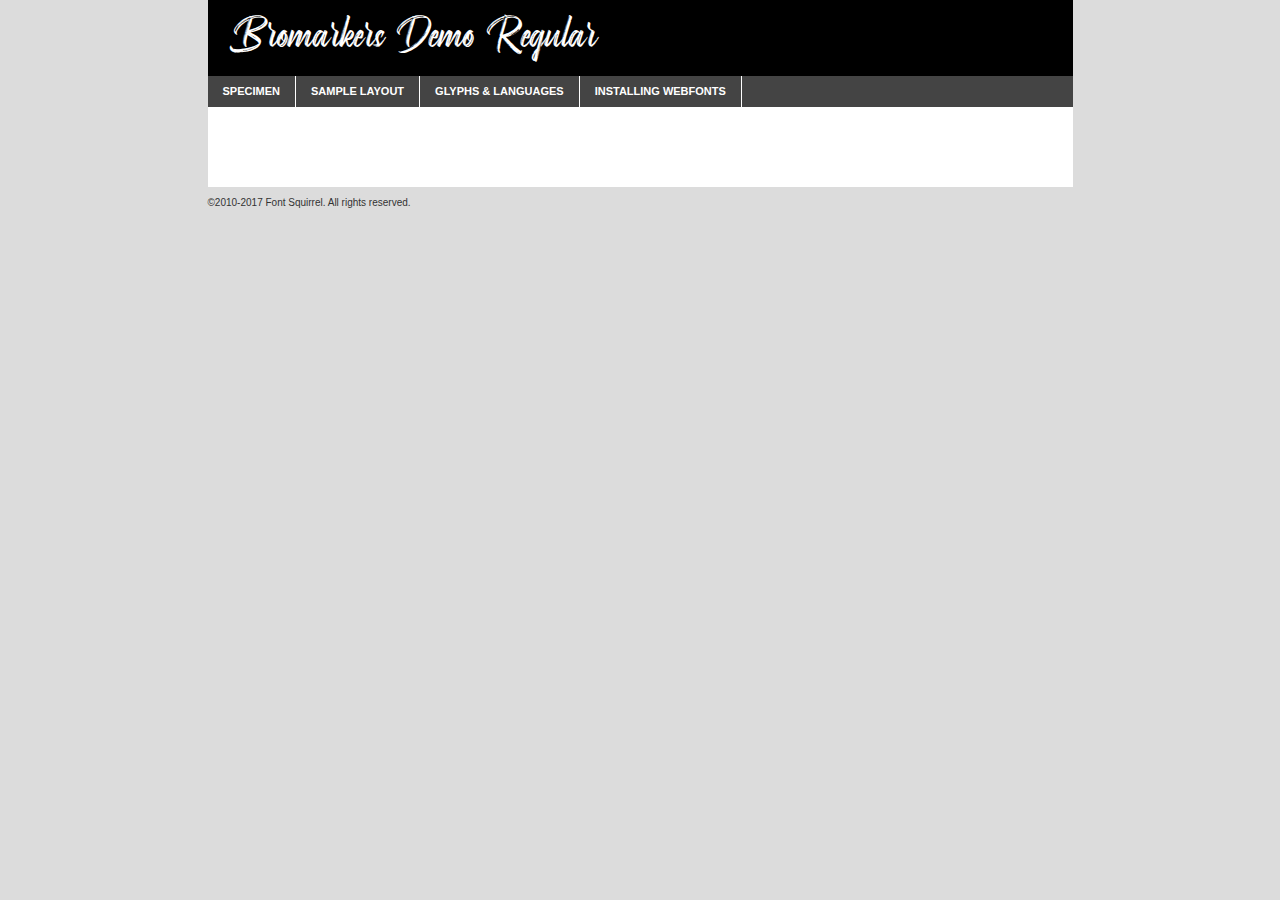
<file: webkit/webfontkit-20221106-003021/bromarkersdemo-jreoe-demo.html>
<!DOCTYPE html PUBLIC "-//W3C//DTD XHTML 1.0 Transitional//EN"
        "http://www.w3.org/TR/xhtml1/DTD/xhtml1-transitional.dtd">

<html xmlns="http://www.w3.org/1999/xhtml" xml:lang="en" lang="en">
<head>
    <meta http-equiv="Content-Type" content="text/html; charset=utf-8"/>
    <script src="http://ajax.googleapis.com/ajax/libs/jquery/1.7.2/jquery.min.js" type="text/javascript" charset="utf-8"></script>
    <script type="text/javascript">
		(function($) {
			$.fn.easyTabs = function(option) {
				var param = jQuery.extend({ fadeSpeed: 'fast', defaultContent: 1, activeClass: 'active' }, option);
				$(this).each(function() {
					var thisId = '#' + this.id;
					if ( param.defaultContent == '' )
					{
						param.defaultContent = 1;
					}
					if ( typeof param.defaultContent == 'number' )
					{
						var defaultTab = $(thisId + ' .tabs li:eq(' + (param.defaultContent - 1) + ') a').attr('href').substr(1);
					}
					else
					{
						var defaultTab = param.defaultContent;
					}
					$(thisId + ' .tabs li a').each(function() {
						var tabToHide = $(this).attr('href').substr(1);
						$('#' + tabToHide).addClass('easytabs-tab-content');
					});
					hideAll();
					changeContent(defaultTab);

					function hideAll() {$(thisId + ' .easytabs-tab-content').hide();}

					function changeContent(tabId)
					{
						hideAll();
						$(thisId + ' .tabs li').removeClass(param.activeClass);
						$(thisId + ' .tabs li a[href=#' + tabId + ']').closest('li').addClass(param.activeClass);
						if ( param.fadeSpeed != 'none' )
						{
							$(thisId + ' #' + tabId).fadeIn(param.fadeSpeed);
						}
						else
						{
							$(thisId + ' #' + tabId).show();
						}
					}

					$(thisId + ' .tabs li').click(function() {
						var tabId = $(this).find('a').attr('href').substr(1);
						changeContent(tabId);
						return false;
					});
				});
			}
		})(jQuery);
    </script>
    <link rel="stylesheet" href="specimen_files/specimen_stylesheet.css" type="text/css" charset="utf-8"/>
    <link rel="stylesheet" href="stylesheet.css" type="text/css" charset="utf-8"/>

    <style type="text/css">
        		body {
			font-family: 'bromarkers_demoregular';
        		}

            </style>

    <title>Bromarkers Demo Regular Specimen</title>


    <script type="text/javascript" charset="utf-8">
		$(document).ready(function() {
			$('#container').easyTabs({ defaultContent: 1 });
		});
    </script>
</head>

<body>
<div id="container">
    <div id="header">
		Bromarkers Demo Regular    </div>
    <ul class="tabs">
        <li><a href="#specimen">Specimen</a></li>
        <li><a href="#layout">Sample Layout</a></li>
		        <li><a href="#glyphs">Glyphs &amp; Languages</a></li>
        <li><a href="#installing">Installing Webfonts</a></li>

    </ul>

    <div id="main_content">


        <div id="specimen">

            <div class="section">
                <div class="grid12 firstcol">
                    <div class="huge">AaBb</div>
                </div>
            </div>

            <div class="section">
                <div class="glyph_range">A&#x200B;B&#x200b;C&#x200b;D&#x200b;E&#x200b;F&#x200b;G&#x200b;H&#x200b;I&#x200b;J&#x200b;K&#x200b;L&#x200b;M&#x200b;N&#x200b;O&#x200b;P&#x200b;Q&#x200b;R&#x200b;S&#x200b;T&#x200b;U&#x200b;V&#x200b;W&#x200b;X&#x200b;Y&#x200b;Z&#x200b;a&#x200b;b&#x200b;c&#x200b;d&#x200b;e&#x200b;f&#x200b;g&#x200b;h&#x200b;i&#x200b;j&#x200b;k&#x200b;l&#x200b;m&#x200b;n&#x200b;o&#x200b;p&#x200b;q&#x200b;r&#x200b;s&#x200b;t&#x200b;u&#x200b;v&#x200b;w&#x200b;x&#x200b;y&#x200b;z&#x200b;1&#x200b;2&#x200b;3&#x200b;4&#x200b;5&#x200b;6&#x200b;7&#x200b;8&#x200b;9&#x200b;0&#x200b;&amp;&#x200b;.&#x200b;,&#x200b;?&#x200b;!&#x200b;&#64;&#x200b;(&#x200b;)&#x200b;#&#x200b;$&#x200b;%&#x200b;*&#x200b;+&#x200b;-&#x200b;=&#x200b;:&#x200b;;</div>
            </div>
            <div class="section">
                <div class="grid12 firstcol">
                    <table class="sample_table">
                        <tr>
                            <td>10</td>
                            <td class="size10">abcdefghijklmnopqrstuvwxyzABCDEFGHIJKLMNOPQRSTUVWXYZ0123456789abcdefghijklmnopqrstuvwxyzABCDEFGHIJKLMNOPQRSTUVWXYZ0123456789abcdefghijklmnopqrstuvwxyzABCDEFGHIJKLMNOPQRSTUVWXYZ</td>
                        </tr>
                        <tr>
                            <td>11</td>
                            <td class="size11">abcdefghijklmnopqrstuvwxyzABCDEFGHIJKLMNOPQRSTUVWXYZ0123456789abcdefghijklmnopqrstuvwxyzABCDEFGHIJKLMNOPQRSTUVWXYZ0123456789abcdefghijklmnopqrstuvwxyzABCDEFGHIJKLMNOPQRSTUVWXYZ</td>
                        </tr>
                        <tr>
                            <td>12</td>
                            <td class="size12">abcdefghijklmnopqrstuvwxyzABCDEFGHIJKLMNOPQRSTUVWXYZ0123456789abcdefghijklmnopqrstuvwxyzABCDEFGHIJKLMNOPQRSTUVWXYZ0123456789abcdefghijklmnopqrstuvwxyzABCDEFGHIJKLMNOPQRSTUVWXYZ</td>
                        </tr>
                        <tr>
                            <td>13</td>
                            <td class="size13">abcdefghijklmnopqrstuvwxyzABCDEFGHIJKLMNOPQRSTUVWXYZ0123456789abcdefghijklmnopqrstuvwxyzABCDEFGHIJKLMNOPQRSTUVWXYZ0123456789abcdefghijklmnopqrstuvwxyzABCDEFGHIJKLMNOPQRSTUVWXYZ</td>
                        </tr>
                        <tr>
                            <td>14</td>
                            <td class="size14">abcdefghijklmnopqrstuvwxyzABCDEFGHIJKLMNOPQRSTUVWXYZ0123456789abcdefghijklmnopqrstuvwxyzABCDEFGHIJKLMNOPQRSTUVWXYZ0123456789abcdefghijklmnopqrstuvwxyzABCDEFGHIJKLMNOPQRSTUVWXYZ</td>
                        </tr>
                        <tr>
                            <td>16</td>
                            <td class="size16">abcdefghijklmnopqrstuvwxyzABCDEFGHIJKLMNOPQRSTUVWXYZ0123456789abcdefghijklmnopqrstuvwxyzABCDEFGHIJKLMNOPQRSTUVWXYZ</td>
                        </tr>
                        <tr>
                            <td>18</td>
                            <td class="size18">abcdefghijklmnopqrstuvwxyzABCDEFGHIJKLMNOPQRSTUVWXYZ0123456789abcdefghijklmnopqrstuvwxyzABCDEFGHIJKLMNOPQRSTUVWXYZ</td>
                        </tr>
                        <tr>
                            <td>20</td>
                            <td class="size20">abcdefghijklmnopqrstuvwxyzABCDEFGHIJKLMNOPQRSTUVWXYZ0123456789abcdefghijklmnopqrstuvwxyzABCDEFGHIJKLMNOPQRSTUVWXYZ</td>
                        </tr>
                        <tr>
                            <td>24</td>
                            <td class="size24">abcdefghijklmnopqrstuvwxyzABCDEFGHIJKLMNOPQRSTUVWXYZ0123456789abcdefghijklmnopqrstuvwxyzABCDEFGHIJKLMNOPQRSTUVWXYZ</td>
                        </tr>
                        <tr>
                            <td>30</td>
                            <td class="size30">abcdefghijklmnopqrstuvwxyzABCDEFGHIJKLMNOPQRSTUVWXYZ0123456789abcdefghijklmnopqrstuvwxyzABCDEFGHIJKLMNOPQRSTUVWXYZ</td>
                        </tr>
                        <tr>
                            <td>36</td>
                            <td class="size36">abcdefghijklmnopqrstuvwxyzABCDEFGHIJKLMNOPQRSTUVWXYZ0123456789abcdefghijklmnopqrstuvwxyzABCDEFGHIJKLMNOPQRSTUVWXYZ</td>
                        </tr>
                        <tr>
                            <td>48</td>
                            <td class="size48">abcdefghijklmnopqrstuvwxyzABCDEFGHIJKLMNOPQRSTUVWXYZ0123456789abcdefghijklmnopqrstuvwxyzABCDEFGHIJKLMNOPQRSTUVWXYZ</td>
                        </tr>
                        <tr>
                            <td>60</td>
                            <td class="size60">abcdefghijklmnopqrstuvwxyzABCDEFGHIJKLMNOPQRSTUVWXYZ0123456789abcdefghijklmnopqrstuvwxyzABCDEFGHIJKLMNOPQRSTUVWXYZ</td>
                        </tr>
                        <tr>
                            <td>72</td>
                            <td class="size72">abcdefghijklmnopqrstuvwxyzABCDEFGHIJKLMNOPQRSTUVWXYZ0123456789abcdefghijklmnopqrstuvwxyzABCDEFGHIJKLMNOPQRSTUVWXYZ</td>
                        </tr>
                        <tr>
                            <td>90</td>
                            <td class="size90">abcdefghijklmnopqrstuvwxyzABCDEFGHIJKLMNOPQRSTUVWXYZ0123456789abcdefghijklmnopqrstuvwxyzABCDEFGHIJKLMNOPQRSTUVWXYZ</td>
                        </tr>
                    </table>

                </div>

            </div>


            <div class="section" id="bodycomparison">


                <div id="xheight">
                    <div class="fontbody">&#x25FC;&#x25FC;&#x25FC;&#x25FC;&#x25FC;&#x25FC;&#x25FC;&#x25FC;&#x25FC;&#x25FC;&#x25FC;&#x25FC;&#x25FC;&#x25FC;&#x25FC;&#x25FC;&#x25FC;&#x25FC;&#x25FC;&#x25FC;&#x25FC;&#x25FC;&#x25FC;&#x25FC;&#x25FC;&#x25FC;&#x25FC;&#x25FC;&#x25FC;&#x25FC;&#x25FC;&#x25FC;&#x25FC;&#x25FC;&#x25FC;&#x25FC;&#x25FC;&#x25FC;&#x25FC;&#x25FC;&#x25FC;&#x25FC;&#x25FC;&#x25FC;&#x25FC;&#x25FC;&#x25FC;&#x25FC;&#x25FC;&#x25FC;&#x25FC;&#x25FC;&#x25FC;&#x25FC;&#x25FC;&#x25FC;&#x25FC;&#x25FC;&#x25FC;&#x25FC;&#x25FC;&#x25FC;&#x25FC;&#x25FC;&#x25FC;&#x25FC;&#x25FC;&#x25FC;&#x25FC;&#x25FC;&#x25FC;&#x25FC;&#x25FC;&#x25FC;&#x25FC;&#x25FC;&#x25FC;&#x25FC;&#x25FC;&#x25FC;&#x25FC;&#x25FC;&#x25FC;&#x25FC;&#x25FC;&#x25FC;&#x25FC;&#x25FC;&#x25FC;&#x25FC;&#x25FC;&#x25FC;&#x25FC;&#x25FC;&#x25FC;&#x25FC;&#x25FC;&#x25FC;&#x25FC;body</div>
                    <div class="arialbody">body</div>
                    <div class="verdanabody">body</div>
                    <div class="georgiabody">body</div>
                </div>
                <div class="fontbody" style="z-index:1">
                    body<span>Bromarkers Demo Regular</span>
                </div>
                <div class="arialbody" style="z-index:1">
                    body<span>Arial</span>
                </div>
                <div class="verdanabody" style="z-index:1">
                    body<span>Verdana</span>
                </div>
                <div class="georgiabody" style="z-index:1">
                    body<span>Georgia</span>
                </div>


            </div>


            <div class="section psample psample_row1" id="">

                <div class="grid2 firstcol">
                    <p class="size10"><span>10.</span>Aenean lacinia bibendum nulla sed consectetur. Fusce dapibus, tellus ac cursus commodo, tortor mauris condimentum nibh, ut fermentum massa justo sit amet risus. Nullam id dolor id nibh ultricies vehicula ut id elit. Cum sociis natoque penatibus et magnis dis parturient montes, nascetur ridiculus mus. Nulla vitae elit libero, a pharetra augue.</p>

                </div>
                <div class="grid3">
                    <p class="size11"><span>11.</span>Aenean lacinia bibendum nulla sed consectetur. Fusce dapibus, tellus ac cursus commodo, tortor mauris condimentum nibh, ut fermentum massa justo sit amet risus. Nullam id dolor id nibh ultricies vehicula ut id elit. Cum sociis natoque penatibus et magnis dis parturient montes, nascetur ridiculus mus. Nulla vitae elit libero, a pharetra augue.</p>

                </div>
                <div class="grid3">
                    <p class="size12"><span>12.</span>Aenean lacinia bibendum nulla sed consectetur. Fusce dapibus, tellus ac cursus commodo, tortor mauris condimentum nibh, ut fermentum massa justo sit amet risus. Nullam id dolor id nibh ultricies vehicula ut id elit. Cum sociis natoque penatibus et magnis dis parturient montes, nascetur ridiculus mus. Nulla vitae elit libero, a pharetra augue.</p>

                </div>
                <div class="grid4">
                    <p class="size13"><span>13.</span>Aenean lacinia bibendum nulla sed consectetur. Fusce dapibus, tellus ac cursus commodo, tortor mauris condimentum nibh, ut fermentum massa justo sit amet risus. Nullam id dolor id nibh ultricies vehicula ut id elit. Cum sociis natoque penatibus et magnis dis parturient montes, nascetur ridiculus mus. Nulla vitae elit libero, a pharetra augue.</p>

                </div>
                <div class="white_blend"></div>

            </div>
            <div class="section psample psample_row2" id="">
                <div class="grid3 firstcol">
                    <p class="size14"><span>14.</span>Aenean lacinia bibendum nulla sed consectetur. Fusce dapibus, tellus ac cursus commodo, tortor mauris condimentum nibh, ut fermentum massa justo sit amet risus. Nullam id dolor id nibh ultricies vehicula ut id elit. Cum sociis natoque penatibus et magnis dis parturient montes, nascetur ridiculus mus. Nulla vitae elit libero, a pharetra augue.</p>

                </div>
                <div class="grid4">
                    <p class="size16"><span>16.</span>Aenean lacinia bibendum nulla sed consectetur. Fusce dapibus, tellus ac cursus commodo, tortor mauris condimentum nibh, ut fermentum massa justo sit amet risus. Nullam id dolor id nibh ultricies vehicula ut id elit. Cum sociis natoque penatibus et magnis dis parturient montes, nascetur ridiculus mus. Nulla vitae elit libero, a pharetra augue.</p>

                </div>
                <div class="grid5">
                    <p class="size18"><span>18.</span>Aenean lacinia bibendum nulla sed consectetur. Fusce dapibus, tellus ac cursus commodo, tortor mauris condimentum nibh, ut fermentum massa justo sit amet risus. Nullam id dolor id nibh ultricies vehicula ut id elit. Cum sociis natoque penatibus et magnis dis parturient montes, nascetur ridiculus mus. Nulla vitae elit libero, a pharetra augue.</p>

                </div>

                <div class="white_blend"></div>

            </div>

            <div class="section psample psample_row3" id="">
                <div class="grid5 firstcol">
                    <p class="size20"><span>20.</span>Aenean lacinia bibendum nulla sed consectetur. Fusce dapibus, tellus ac cursus commodo, tortor mauris condimentum nibh, ut fermentum massa justo sit amet risus. Nullam id dolor id nibh ultricies vehicula ut id elit. Cum sociis natoque penatibus et magnis dis parturient montes, nascetur ridiculus mus. Nulla vitae elit libero, a pharetra augue.</p>
                </div>
                <div class="grid7">
                    <p class="size24"><span>24.</span>Aenean lacinia bibendum nulla sed consectetur. Fusce dapibus, tellus ac cursus commodo, tortor mauris condimentum nibh, ut fermentum massa justo sit amet risus. Nullam id dolor id nibh ultricies vehicula ut id elit. Cum sociis natoque penatibus et magnis dis parturient montes, nascetur ridiculus mus. Nulla vitae elit libero, a pharetra augue.</p>
                </div>

                <div class="white_blend"></div>

            </div>

            <div class="section psample psample_row4" id="">
                <div class="grid12 firstcol">
                    <p class="size30"><span>30.</span>Aenean lacinia bibendum nulla sed consectetur. Fusce dapibus, tellus ac cursus commodo, tortor mauris condimentum nibh, ut fermentum massa justo sit amet risus. Nullam id dolor id nibh ultricies vehicula ut id elit. Cum sociis natoque penatibus et magnis dis parturient montes, nascetur ridiculus mus. Nulla vitae elit libero, a pharetra augue.</p>
                </div>
                <div class="white_blend"></div>

            </div>


            <div class="section psample psample_row1 fullreverse">
                <div class="grid2 firstcol">
                    <p class="size10"><span>10.</span>Aenean lacinia bibendum nulla sed consectetur. Fusce dapibus, tellus ac cursus commodo, tortor mauris condimentum nibh, ut fermentum massa justo sit amet risus. Nullam id dolor id nibh ultricies vehicula ut id elit. Cum sociis natoque penatibus et magnis dis parturient montes, nascetur ridiculus mus. Nulla vitae elit libero, a pharetra augue.</p>

                </div>
                <div class="grid3">
                    <p class="size11"><span>11.</span>Aenean lacinia bibendum nulla sed consectetur. Fusce dapibus, tellus ac cursus commodo, tortor mauris condimentum nibh, ut fermentum massa justo sit amet risus. Nullam id dolor id nibh ultricies vehicula ut id elit. Cum sociis natoque penatibus et magnis dis parturient montes, nascetur ridiculus mus. Nulla vitae elit libero, a pharetra augue.</p>

                </div>
                <div class="grid3">
                    <p class="size12"><span>12.</span>Aenean lacinia bibendum nulla sed consectetur. Fusce dapibus, tellus ac cursus commodo, tortor mauris condimentum nibh, ut fermentum massa justo sit amet risus. Nullam id dolor id nibh ultricies vehicula ut id elit. Cum sociis natoque penatibus et magnis dis parturient montes, nascetur ridiculus mus. Nulla vitae elit libero, a pharetra augue.</p>

                </div>
                <div class="grid4">
                    <p class="size13"><span>13.</span>Aenean lacinia bibendum nulla sed consectetur. Fusce dapibus, tellus ac cursus commodo, tortor mauris condimentum nibh, ut fermentum massa justo sit amet risus. Nullam id dolor id nibh ultricies vehicula ut id elit. Cum sociis natoque penatibus et magnis dis parturient montes, nascetur ridiculus mus. Nulla vitae elit libero, a pharetra augue.</p>

                </div>
                <div class="black_blend"></div>

            </div>

            <div class="section psample psample_row2 fullreverse">
                <div class="grid3 firstcol">
                    <p class="size14"><span>14.</span>Aenean lacinia bibendum nulla sed consectetur. Fusce dapibus, tellus ac cursus commodo, tortor mauris condimentum nibh, ut fermentum massa justo sit amet risus. Nullam id dolor id nibh ultricies vehicula ut id elit. Cum sociis natoque penatibus et magnis dis parturient montes, nascetur ridiculus mus. Nulla vitae elit libero, a pharetra augue.</p>

                </div>
                <div class="grid4">
                    <p class="size16"><span>16.</span>Aenean lacinia bibendum nulla sed consectetur. Fusce dapibus, tellus ac cursus commodo, tortor mauris condimentum nibh, ut fermentum massa justo sit amet risus. Nullam id dolor id nibh ultricies vehicula ut id elit. Cum sociis natoque penatibus et magnis dis parturient montes, nascetur ridiculus mus. Nulla vitae elit libero, a pharetra augue.</p>

                </div>
                <div class="grid5">
                    <p class="size18"><span>18.</span>Aenean lacinia bibendum nulla sed consectetur. Fusce dapibus, tellus ac cursus commodo, tortor mauris condimentum nibh, ut fermentum massa justo sit amet risus. Nullam id dolor id nibh ultricies vehicula ut id elit. Cum sociis natoque penatibus et magnis dis parturient montes, nascetur ridiculus mus. Nulla vitae elit libero, a pharetra augue.</p>

                </div>
                <div class="black_blend"></div>

            </div>

            <div class="section psample fullreverse psample_row3" id="">
                <div class="grid5 firstcol">
                    <p class="size20"><span>20.</span>Aenean lacinia bibendum nulla sed consectetur. Fusce dapibus, tellus ac cursus commodo, tortor mauris condimentum nibh, ut fermentum massa justo sit amet risus. Nullam id dolor id nibh ultricies vehicula ut id elit. Cum sociis natoque penatibus et magnis dis parturient montes, nascetur ridiculus mus. Nulla vitae elit libero, a pharetra augue.</p>
                </div>
                <div class="grid7">
                    <p class="size24"><span>24.</span>Aenean lacinia bibendum nulla sed consectetur. Fusce dapibus, tellus ac cursus commodo, tortor mauris condimentum nibh, ut fermentum massa justo sit amet risus. Nullam id dolor id nibh ultricies vehicula ut id elit. Cum sociis natoque penatibus et magnis dis parturient montes, nascetur ridiculus mus. Nulla vitae elit libero, a pharetra augue.</p>
                </div>

                <div class="black_blend"></div>

            </div>

            <div class="section psample fullreverse psample_row4" id="" style="border-bottom: 20px #000 solid;">
                <div class="grid12 firstcol">
                    <p class="size30"><span>30.</span>Aenean lacinia bibendum nulla sed consectetur. Fusce dapibus, tellus ac cursus commodo, tortor mauris condimentum nibh, ut fermentum massa justo sit amet risus. Nullam id dolor id nibh ultricies vehicula ut id elit. Cum sociis natoque penatibus et magnis dis parturient montes, nascetur ridiculus mus. Nulla vitae elit libero, a pharetra augue.</p>
                </div>
                <div class="black_blend"></div>

            </div>


        </div>

        <div id="layout">

            <div class="section">

                <div class="grid12 firstcol">
                    <h1>Lorem Ipsum Dolor</h1>
                    <h2>Etiam porta sem malesuada magna mollis euismod</h2>

                    <p class="byline">By <a href="#link">Aenean Lacinia</a></p>
                </div>
            </div>
            <div class="section">
                <div class="grid8 firstcol">
                    <p class="large">Donec sed odio dui. Morbi leo risus, porta ac consectetur ac, vestibulum at eros. Fusce dapibus, tellus ac cursus commodo, tortor mauris condimentum nibh, ut fermentum massa justo sit amet risus. </p>


                    <h3>Pellentesque ornare sem</h3>

                    <p>Maecenas sed diam eget risus varius blandit sit amet non magna. Maecenas faucibus mollis interdum. Donec ullamcorper nulla non metus auctor fringilla. Nullam id dolor id nibh ultricies vehicula ut id elit. Nullam id dolor id nibh ultricies vehicula ut id elit. </p>

                    <p>Aenean eu leo quam. Pellentesque ornare sem lacinia quam venenatis vestibulum. Lorem ipsum dolor sit amet, consectetur adipiscing elit. Cum sociis natoque penatibus et magnis dis parturient montes, nascetur ridiculus mus. </p>

                    <p>Nulla vitae elit libero, a pharetra augue. Praesent commodo cursus magna, vel scelerisque nisl consectetur et. Aenean lacinia bibendum nulla sed consectetur. </p>

                    <p>Nullam quis risus eget urna mollis ornare vel eu leo. Nullam quis risus eget urna mollis ornare vel eu leo. Maecenas sed diam eget risus varius blandit sit amet non magna. Donec ullamcorper nulla non metus auctor fringilla. </p>

                    <h3>Cras mattis consectetur</h3>

                    <p>Aenean eu leo quam. Pellentesque ornare sem lacinia quam venenatis vestibulum. Aenean lacinia bibendum nulla sed consectetur. Integer posuere erat a ante venenatis dapibus posuere velit aliquet. Cras mattis consectetur purus sit amet fermentum. </p>

                    <p>Nullam id dolor id nibh ultricies vehicula ut id elit. Nullam quis risus eget urna mollis ornare vel eu leo. Cras mattis consectetur purus sit amet fermentum.</p>
                </div>

                <div class="grid4 sidebar">

                    <div class="box reverse">
                        <p class="last">Nullam quis risus eget urna mollis ornare vel eu leo. Donec ullamcorper nulla non metus auctor fringilla. Cras mattis consectetur purus sit amet fermentum. Sed posuere consectetur est at lobortis. Lorem ipsum dolor sit amet, consectetur adipiscing elit. </p>
                    </div>

                    <p class="caption">Maecenas sed diam eget risus varius.</p>

                    <p>Vestibulum id ligula porta felis euismod semper. Integer posuere erat a ante venenatis dapibus posuere velit aliquet. Vestibulum id ligula porta felis euismod semper. Sed posuere consectetur est at lobortis. Maecenas sed diam eget risus varius blandit sit amet non magna. Fusce dapibus, tellus ac cursus commodo, tortor mauris condimentum nibh, ut fermentum massa justo sit amet risus. </p>


                    <p>Duis mollis, est non commodo luctus, nisi erat porttitor ligula, eget lacinia odio sem nec elit. Aenean lacinia bibendum nulla sed consectetur. Vivamus sagittis lacus vel augue laoreet rutrum faucibus dolor auctor. Aenean lacinia bibendum nulla sed consectetur. Nullam quis risus eget urna mollis ornare vel eu leo. </p>

                    <p>Praesent commodo cursus magna, vel scelerisque nisl consectetur et. Donec ullamcorper nulla non metus auctor fringilla. Maecenas faucibus mollis interdum. Fusce dapibus, tellus ac cursus commodo, tortor mauris condimentum nibh, ut fermentum massa justo sit amet risus. </p>

                </div>
            </div>

        </div>


		

        <div id="glyphs">
            <div class="section">
                <div class="grid12 firstcol">

                    <h1>Language Support</h1>
                    <p>The subset of Bromarkers Demo Regular in this kit supports the following languages:<br/>

						English, Arrernte, Bislama, Cebuano, Fijian, Gilbertese, Hmong, Ibanag, Iloko_ilokano, Interglossa_glosa, Interlingua, Lojban, Norfolk_pitcairnese, Oromo, Rotokas, Seychelles_creole, Shona, Somali, Southern_ndebele, Swahili, Swati_swazi, Tok_pisin, Warlpiri, Xhosa, Zulu, Latinbasic, Demo                    </p>
                    <h1>Glyph Chart</h1>
                    <p>The subset of Bromarkers Demo Regular in this kit includes all the glyphs listed below. Unicode entities are included above each glyph to help you insert individual characters into your layout.</p>
                    <div id="glyph_chart">

																																	                                <div><p>&amp;#10;</p>&#10;</div>
																				                                <div><p>&amp;#13;</p>&#13;</div>
																				                                <div><p>&amp;#32;</p>&#32;</div>
																				                                <div><p>&amp;#65;</p>&#65;</div>
																				                                <div><p>&amp;#66;</p>&#66;</div>
																				                                <div><p>&amp;#67;</p>&#67;</div>
																				                                <div><p>&amp;#68;</p>&#68;</div>
																				                                <div><p>&amp;#69;</p>&#69;</div>
																				                                <div><p>&amp;#70;</p>&#70;</div>
																				                                <div><p>&amp;#71;</p>&#71;</div>
																				                                <div><p>&amp;#72;</p>&#72;</div>
																				                                <div><p>&amp;#73;</p>&#73;</div>
																				                                <div><p>&amp;#74;</p>&#74;</div>
																				                                <div><p>&amp;#75;</p>&#75;</div>
																				                                <div><p>&amp;#76;</p>&#76;</div>
																				                                <div><p>&amp;#77;</p>&#77;</div>
																				                                <div><p>&amp;#78;</p>&#78;</div>
																				                                <div><p>&amp;#79;</p>&#79;</div>
																				                                <div><p>&amp;#80;</p>&#80;</div>
																				                                <div><p>&amp;#81;</p>&#81;</div>
																				                                <div><p>&amp;#82;</p>&#82;</div>
																				                                <div><p>&amp;#83;</p>&#83;</div>
																				                                <div><p>&amp;#84;</p>&#84;</div>
																				                                <div><p>&amp;#85;</p>&#85;</div>
																				                                <div><p>&amp;#86;</p>&#86;</div>
																				                                <div><p>&amp;#87;</p>&#87;</div>
																				                                <div><p>&amp;#88;</p>&#88;</div>
																				                                <div><p>&amp;#89;</p>&#89;</div>
																				                                <div><p>&amp;#90;</p>&#90;</div>
																				                                <div><p>&amp;#97;</p>&#97;</div>
																				                                <div><p>&amp;#98;</p>&#98;</div>
																				                                <div><p>&amp;#99;</p>&#99;</div>
																				                                <div><p>&amp;#100;</p>&#100;</div>
																				                                <div><p>&amp;#101;</p>&#101;</div>
																				                                <div><p>&amp;#102;</p>&#102;</div>
																				                                <div><p>&amp;#103;</p>&#103;</div>
																				                                <div><p>&amp;#104;</p>&#104;</div>
																				                                <div><p>&amp;#105;</p>&#105;</div>
																				                                <div><p>&amp;#106;</p>&#106;</div>
																				                                <div><p>&amp;#107;</p>&#107;</div>
																				                                <div><p>&amp;#108;</p>&#108;</div>
																				                                <div><p>&amp;#109;</p>&#109;</div>
																				                                <div><p>&amp;#110;</p>&#110;</div>
																				                                <div><p>&amp;#111;</p>&#111;</div>
																				                                <div><p>&amp;#112;</p>&#112;</div>
																				                                <div><p>&amp;#113;</p>&#113;</div>
																				                                <div><p>&amp;#114;</p>&#114;</div>
																				                                <div><p>&amp;#115;</p>&#115;</div>
																				                                <div><p>&amp;#116;</p>&#116;</div>
																				                                <div><p>&amp;#117;</p>&#117;</div>
																				                                <div><p>&amp;#118;</p>&#118;</div>
																				                                <div><p>&amp;#119;</p>&#119;</div>
																				                                <div><p>&amp;#120;</p>&#120;</div>
																				                                <div><p>&amp;#121;</p>&#121;</div>
																				                                <div><p>&amp;#122;</p>&#122;</div>
																				                                <div><p>&amp;#160;</p>&#160;</div>
																				                                <div><p>&amp;#173;</p>&#173;</div>
																				                                <div><p>&amp;#65;</p>&#65;</div>
																				                                <div><p>&amp;#65;</p>&#65;</div>
																				                                <div><p>&amp;#65;</p>&#65;</div>
																				                                <div><p>&amp;#65;</p>&#65;</div>
																				                                <div><p>&amp;#65;</p>&#65;</div>
																				                                <div><p>&amp;#69;</p>&#69;</div>
																				                                <div><p>&amp;#69;</p>&#69;</div>
																				                                <div><p>&amp;#69;</p>&#69;</div>
																				                                <div><p>&amp;#73;</p>&#73;</div>
																				                                <div><p>&amp;#73;</p>&#73;</div>
																				                                <div><p>&amp;#73;</p>&#73;</div>
																				                                <div><p>&amp;#79;</p>&#79;</div>
																				                                <div><p>&amp;#79;</p>&#79;</div>
																				                                <div><p>&amp;#79;</p>&#79;</div>
																				                                <div><p>&amp;#79;</p>&#79;</div>
																				                                <div><p>&amp;#79;</p>&#79;</div>
																				                                <div><p>&amp;#85;</p>&#85;</div>
																				                                <div><p>&amp;#85;</p>&#85;</div>
																				                                <div><p>&amp;#85;</p>&#85;</div>
																				                                <div><p>&amp;#89;</p>&#89;</div>
																				                                <div><p>&amp;#97;</p>&#97;</div>
																				                                <div><p>&amp;#97;</p>&#97;</div>
																				                                <div><p>&amp;#97;</p>&#97;</div>
																				                                <div><p>&amp;#97;</p>&#97;</div>
																				                                <div><p>&amp;#97;</p>&#97;</div>
																				                                <div><p>&amp;#101;</p>&#101;</div>
																				                                <div><p>&amp;#101;</p>&#101;</div>
																				                                <div><p>&amp;#101;</p>&#101;</div>
																				                                <div><p>&amp;#105;</p>&#105;</div>
																				                                <div><p>&amp;#105;</p>&#105;</div>
																				                                <div><p>&amp;#105;</p>&#105;</div>
																				                                <div><p>&amp;#111;</p>&#111;</div>
																				                                <div><p>&amp;#111;</p>&#111;</div>
																				                                <div><p>&amp;#111;</p>&#111;</div>
																				                                <div><p>&amp;#111;</p>&#111;</div>
																				                                <div><p>&amp;#111;</p>&#111;</div>
																				                                <div><p>&amp;#117;</p>&#117;</div>
																				                                <div><p>&amp;#117;</p>&#117;</div>
																				                                <div><p>&amp;#117;</p>&#117;</div>
																				                                <div><p>&amp;#121;</p>&#121;</div>
																				                                <div><p>&amp;#8192;</p>&#8192;</div>
																				                                <div><p>&amp;#8193;</p>&#8193;</div>
																				                                <div><p>&amp;#8194;</p>&#8194;</div>
																				                                <div><p>&amp;#8195;</p>&#8195;</div>
																				                                <div><p>&amp;#8196;</p>&#8196;</div>
																				                                <div><p>&amp;#8197;</p>&#8197;</div>
																				                                <div><p>&amp;#8198;</p>&#8198;</div>
																				                                <div><p>&amp;#8199;</p>&#8199;</div>
																				                                <div><p>&amp;#8200;</p>&#8200;</div>
																				                                <div><p>&amp;#8201;</p>&#8201;</div>
																				                                <div><p>&amp;#8202;</p>&#8202;</div>
																				                                <div><p>&amp;#8239;</p>&#8239;</div>
																				                                <div><p>&amp;#8287;</p>&#8287;</div>
																				                                <div><p>&amp;#9724;</p>&#9724;</div>
																																													                    </div>
                </div>


            </div>
        </div>


        <div id="specs">

        </div>

        <div id="installing">
            <div class="section">
                <div class="grid7 firstcol">
                    <h1>Installing Webfonts</h1>

                    <p>Webfonts are supported by all major browser platforms but not all in the same way. There are currently four different font formats that must be included in order to target all browsers. This includes TTF, WOFF, EOT and SVG.</p>

                    <h2>1. Upload your webfonts</h2>
                    <p>You must upload your webfont kit to your website. They should be in or near the same directory as your CSS files.</p>

                    <h2>2. Include the webfont stylesheet</h2>
                    <p>A special CSS @font-face declaration helps the various browsers select the appropriate font it needs without causing you a bunch of headaches. Learn more about this syntax by reading the <a href="https://www.fontspring.com/blog/further-hardening-of-the-bulletproof-syntax">Fontspring blog post</a> about it. The code for it is as follows:</p>


                    <code>
                        @font-face{
                        font-family: 'MyWebFont';
                        src: url('WebFont.eot');
                        src: url('WebFont.eot?#iefix') format('embedded-opentype'),
                        url('WebFont.woff') format('woff'),
                        url('WebFont.ttf') format('truetype'),
                        url('WebFont.svg#webfont') format('svg');
                        }
                    </code>

                    <p>We've already gone ahead and generated the code for you. All you have to do is link to the stylesheet in your HTML, like this:</p>
                    <code>&lt;link rel=&quot;stylesheet&quot; href=&quot;stylesheet.css&quot; type=&quot;text/css&quot; charset=&quot;utf-8&quot; /&gt;</code>

                    <h2>3. Modify your own stylesheet</h2>
                    <p>To take advantage of your new fonts, you must tell your stylesheet to use them. Look at the original @font-face declaration above and find the property called "font-family." The name linked there will be what you use to reference the font. Prepend that webfont name to the font stack in the "font-family" property, inside the selector you want to change. For example:</p>
                    <code>p { font-family: 'WebFont', Arial, sans-serif; }</code>

                    <h2>4. Test</h2>
                    <p>Getting webfonts to work cross-browser <em>can</em> be tricky. Use the information in the sidebar to help you if you find that fonts aren't loading in a particular browser.</p>
                </div>

                <div class="grid5 sidebar">
                    <div class="box">
                        <h2>Troubleshooting<br/>Font-Face Problems</h2>
                        <p>Having trouble getting your webfonts to load in your new website? Here are some tips to sort out what might be the problem.</p>

                        <h3>Fonts not showing in any browser</h3>

                        <p>This sounds like you need to work on the plumbing. You either did not upload the fonts to the correct directory, or you did not link the fonts properly in the CSS. If you've confirmed that all this is correct and you still have a problem, take a look at your .htaccess file and see if requests are getting intercepted.</p>

                        <h3>Fonts not loading in iPhone or iPad</h3>

                        <p>The most common problem here is that you are serving the fonts from an IIS server. IIS refuses to serve files that have unknown MIME types. If that is the case, you must set the MIME type for SVG to "image/svg+xml" in the server settings. Follow these instructions from Microsoft if you need help.</p>

                        <h3>Fonts not loading in Firefox</h3>

                        <p>The primary reason for this failure? You are still using a version Firefox older than 3.5. So upgrade already! If that isn't it, then you are very likely serving fonts from a different domain. Firefox requires that all font assets be served from the same domain. Lastly it is possible that you need to add WOFF to your list of MIME types (if you are serving via IIS.)</p>

                        <h3>Fonts not loading in IE</h3>

                        <p>Are you looking at Internet Explorer on an actual Windows machine or are you cheating by using a service like Adobe BrowserLab? Many of these screenshot services do not render @font-face for IE. Best to test it on a real machine.</p>

                        <h3>Fonts not loading in IE9</h3>

                        <p>IE9, like Firefox, requires that fonts be served from the same domain as the website. Make sure that is the case.</p>
                    </div>
                </div>
            </div>

        </div>

    </div>
    <div id="footer">
        <p>&copy;2010-2017 Font Squirrel. All rights reserved.</p>
    </div>
</div>
</body>
</html>
</file>
<file: webkit/webfontkit-20221106-003021/stylesheet.css>
/*! Generated by Font Squirrel (https://www.fontsquirrel.com) on November 6, 2022 */



@font-face {
    font-family: 'bromarkers_demoregular';
    src: url('bromarkersdemo-jreoe-webfont.woff2') format('woff2'),
         url('bromarkersdemo-jreoe-webfont.woff') format('woff');
    font-weight: normal;
    font-style: normal;

}
</file>
<file: webkit/webfontkit-20221106-003021/specimen_files/specimen_stylesheet.css>
@import url('grid_12-825-55-15.css');

/*  
	CSS Reset by Eric Meyer - Released under Public Domain
    http://meyerweb.com/eric/tools/css/reset/
*/
html, body, div, span, applet, object, iframe,
h1, h2, h3, h4, h5, h6, p, blockquote, pre,
a, abbr, acronym, address, big, cite, code,
del, dfn, em, font, img, ins, kbd, q, s, samp,
small, strike, strong, sub, sup, tt, var,
b, u, i, center, dl, dt, dd, ol, ul, li,
fieldset, form, label, legend, table,
caption, tbody, tfoot, thead, tr, th, td {
	margin:         0;
	padding:        0;
	border:         0;
	outline:        0;
	font-size:      100%;
	vertical-align: baseline;
	background:     transparent;
}

body {
	line-height: 1;
}

ol, ul {
	list-style: none;
}

blockquote, q {
	quotes: none;
}

blockquote:before, blockquote:after,
q:before, q:after {
	content: '';
	content: none;
}

:focus {
	outline: 0;
}

ins {
	text-decoration: none;
}

del {
	text-decoration: line-through;
}

table {
	border-collapse: collapse;
	border-spacing:  0;
}


body {
	color:            #000;
	background-color: #dcdcdc;
}

a {
	text-decoration: none;
	color:           #1883ba;
}

h1 {
	font-size:     32px;
	font-weight:   normal;
	font-style:    normal;
	margin-bottom: 18px;
}

h2 {
	font-size: 18px;
}

#container {
	width:  865px;
	margin: 0px auto;
}


#header {
	padding:          20px;
	font-size:        36px;
	background-color: #000;
	color:            #fff;
}

#header span {
	color: #666;
}

#main_content {
	background-color: #fff;
	padding:          60px 20px 20px;
}


#footer p {
	margin:         0;
	padding-top:    10px;
	padding-bottom: 50px;
	color:          #333;
	font:           10px Arial, sans-serif;
}

.tabs {
	width:            100%;
	height:           31px;
	background-color: #444;
}

.tabs li {
	float:            left;
	margin:           0;
	overflow:         hidden;
	background-color: #444;
}

.tabs li a {
	display:         block;
	color:           #fff;
	text-decoration: none;
	font:            bold 11px/11px 'Arial';
	text-transform:  uppercase;
	padding:         10px 15px;
	border-right:    1px solid #fff;
}

.tabs li a:hover {
	background-color: #00b3ff;

}

.tabs li.active a {
	color:            #000;
	background-color: #fff;
}


div.huge {

	font-size:      300px;
	line-height:    1em;
	padding:        0;
	letter-spacing: -.02em;
	overflow:       hidden;
}

div.glyph_range {
	font-size:   72px;
	line-height: 1.1em;
}

.size10 {
	font-size: 10px;
}

.size11 {
	font-size: 11px;
}

.size12 {
	font-size: 12px;
}

.size13 {
	font-size: 13px;
}

.size14 {
	font-size: 14px;
}

.size16 {
	font-size: 16px;
}

.size18 {
	font-size: 18px;
}

.size20 {
	font-size: 20px;
}

.size24 {
	font-size: 24px;
}

.size30 {
	font-size: 30px;
}

.size36 {
	font-size: 36px;
}

.size48 {
	font-size: 48px;
}

.size60 {
	font-size: 60px;
}

.size72 {
	font-size: 72px;
}

.size90 {
	font-size: 90px;
}


.psample_row1 {
	height: 120px;
}

.psample_row1 {
	height: 120px;
}

.psample_row2 {
	height: 160px;
}

.psample_row3 {
	height: 160px;
}

.psample_row4 {
	height: 160px;
}

.psample {
	overflow: hidden;
	position: relative;
}

.psample p {
	line-height: 1.3em;
	display:     block;
	overflow:    hidden;
	margin:      0;
}

.psample span {
	margin-right: .5em;
}

.white_blend {
	width:            100%;
	height:           61px;
	background-image: url([data-uri]);
	position:         absolute;
	bottom:           0;
}

.black_blend {
	width:            100%;
	height:           61px;
	background-image: url([data-uri]);
	position:         absolute;
	bottom:           0;
}

.fullreverse {
	background:    #000 !important;
	color:         #fff !important;
	margin-left:   -20px;
	padding-left:  20px;
	margin-right:  -20px;
	padding-right: 20px;
	padding:       20px;
	margin-bottom: 0;
}


.sample_table td {
	padding-top:    3px;
	padding-bottom: 5px;
	padding-left:   5px;
	vertical-align: middle;
	line-height:    1.2em;
}

.sample_table td:first-child {
	background-color: #eee;
	text-align:       right;
	padding-right:    5px;
	padding-left:     0;
	padding:          5px;
	font:             11px/12px 'Courier New', Courier, mono;
}

code {
	white-space:      pre;
	background-color: #eee;
	display:          block;
	padding:          10px;
	margin-bottom:    18px;
	overflow:         auto;
}


.bottom, .last {
	margin-bottom:  0 !important;
	padding-bottom: 0 !important;
}

.box {
	padding:       18px;
	margin-bottom: 18px;
	background:    #eee;
}

.reverse, .reversed {
	background: #000 !important;
	color:      #fff !important;
	border:     none !important;
}

#bodycomparison {
	position:    relative;
	overflow:    hidden;
	font-size:   72px;
	height:      90px;
	white-space: nowrap;
}

#bodycomparison div {
	font-size:   72px;
	line-height: 90px;
	display:     inline;
	margin:      0 15px 0 0;
	padding:     0;
}

#bodycomparison div span {
	font:     10px Arial;
	position: absolute;
	left:     0;
}

#xheight {
	float:       none;
	position:    absolute;
	color:       #d9f3ff;
	font-size:   72px;
	line-height: 90px;
}

.fontbody {
	position: relative;
}

.arialbody {
	font-family: Arial;
	position:    relative;
}

.verdanabody {
	font-family: Verdana;
	position:    relative;
}

.georgiabody {
	font-family: Georgia;
	position:    relative;
}

/* @group Layout page
 */

#layout h1 {
	font-size:   36px;
	line-height: 42px;
	font-weight: normal;
	font-style:  normal;
}

#layout h2 {
	font-size:   24px;
	line-height: 23px;
	font-weight: normal;
	font-style:  normal;
}

#layout h3 {
	font-size:   22px;
	line-height: 1.4em;
	margin-top:  1em;
	font-weight: normal;
	font-style:  normal;
}


#layout p.byline {
	font-size:     12px;
	margin-top:    18px;
	line-height:   12px;
	margin-bottom: 0;
}

#layout p {
	font-size:     14px;
	line-height:   21px;
	margin-bottom: .5em;
}

#layout p.large {
	font-size:   18px;
	line-height: 26px;
}

#layout .sidebar p {
	font-size:   12px;
	line-height: 1.4em;
}

#layout p.caption {
	font-size:     10px;
	margin-top:    -16px;
	margin-bottom: 18px;
}

/* @end */

/* @group Glyphs */

#glyph_chart div {
	background-color: #d9f3ff;
	color:            black;
	float:            left;
	font-size:        36px;
	height:           1.2em;
	line-height:      1.2em;
	margin-bottom:    1px;
	margin-right:     1px;
	text-align:       center;
	width:            1.2em;
	position:         relative;
	padding:          .6em .2em .2em;
}

#glyph_chart div p {
	position:         absolute;
	left:             0;
	top:              0;
	display:          block;
	text-align:       center;
	font:             bold 9px Arial, sans-serif;
	background-color: #3a768f;
	width:            100%;
	color:            #fff;
	padding:          2px 0;
}


#glyphs h1 {
	font-family: Arial, sans-serif;
}

/* @end */

/* @group Installing */

#installing {
	font: 13px Arial, sans-serif;
}

#installing p,
#glyphs p {
	line-height:   1.2em;
	margin-bottom: 18px;
	font:          13px Arial, sans-serif;
}


#installing h3 {
	font-size:  15px;
	margin-top: 18px;
}

/* @end */

#rendering h1 {
	font-family: Arial, sans-serif;
}

.render_table td {
	font:           11px 'Courier New', Courier, mono;
	vertical-align: middle;
}
</file>
